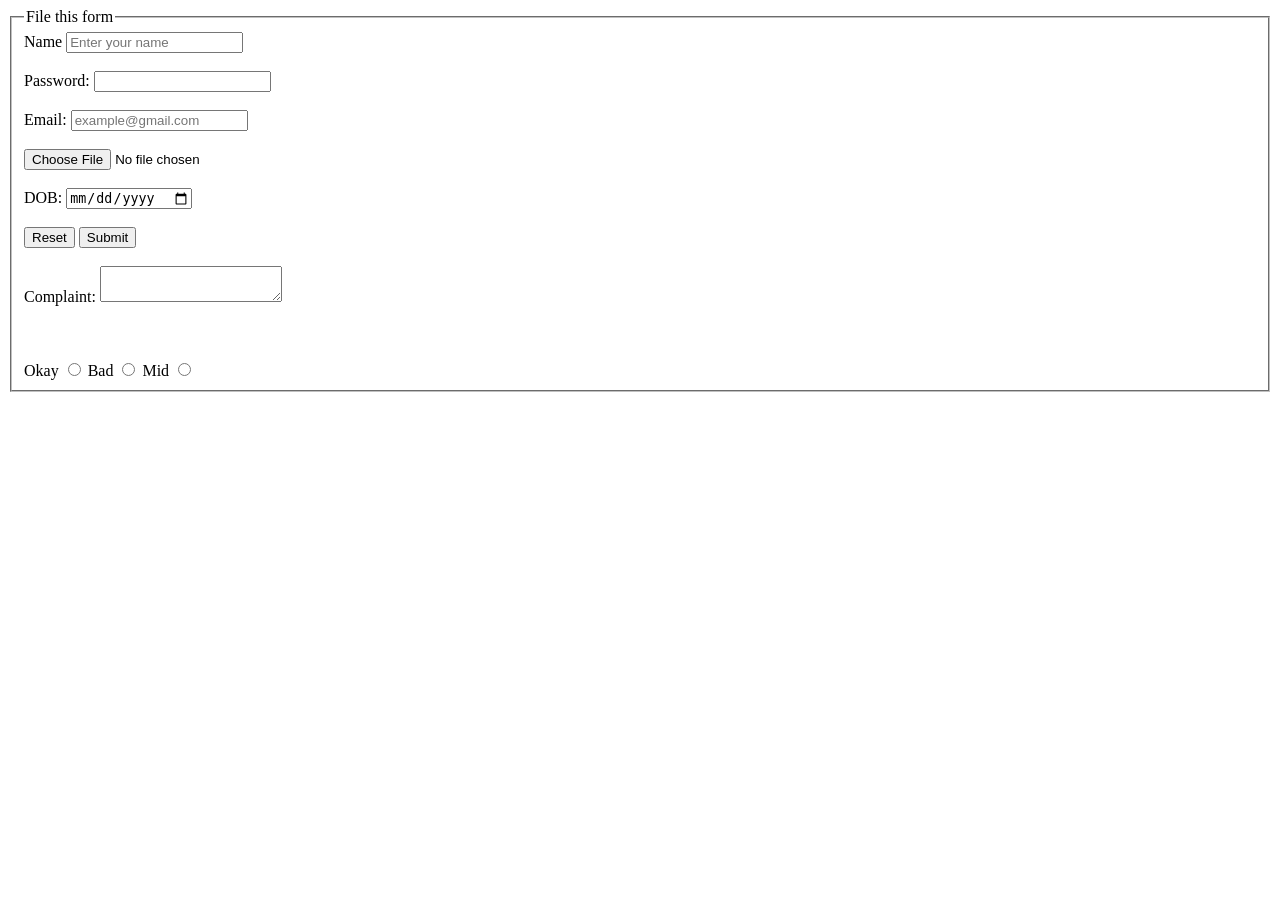
<file: form.html>
<!DOCTYPE html>
<html lang="en">
<head>
    <meta charset="UTF-8">
    <meta name="viewport" content="width=device-width, initial-scale=1.0">
    <title>Form</title>
</head>
<body>
    <form action="">
        <fieldset>
            <legend>File this form</legend>
            <label for="name">Name</label>
            <input type="text"  id="name" placeholder="Enter your name" required><br><br>

            <label for="login">Password:</label>
            <input type="password" id="login" required><br><br>

            <label for="email">Email:</label>
            <input type="email" id="email" placeholder="example@gmail.com" required><br><br>

            <input type="file"><br><br>

            <label for="dob">DOB:</label>
            <input type="date" id="dob"><br><br>

            <input type="reset">
            <input type="submit"><br><br>

            <label for="complaint">Complaint:</label>
            <textarea name="" id="complaint"></textarea><br><br><br><br>

            <label for="okay">Okay</label>
            <input type="radio" name="experience">

            <label for="bad">Bad</label>
            <input type="radio" name="experience">

            <label for="mid">Mid</label>
            <input type="radio" name="experience">

        </fieldset>

    </form>
</body>
</html>
</file>
